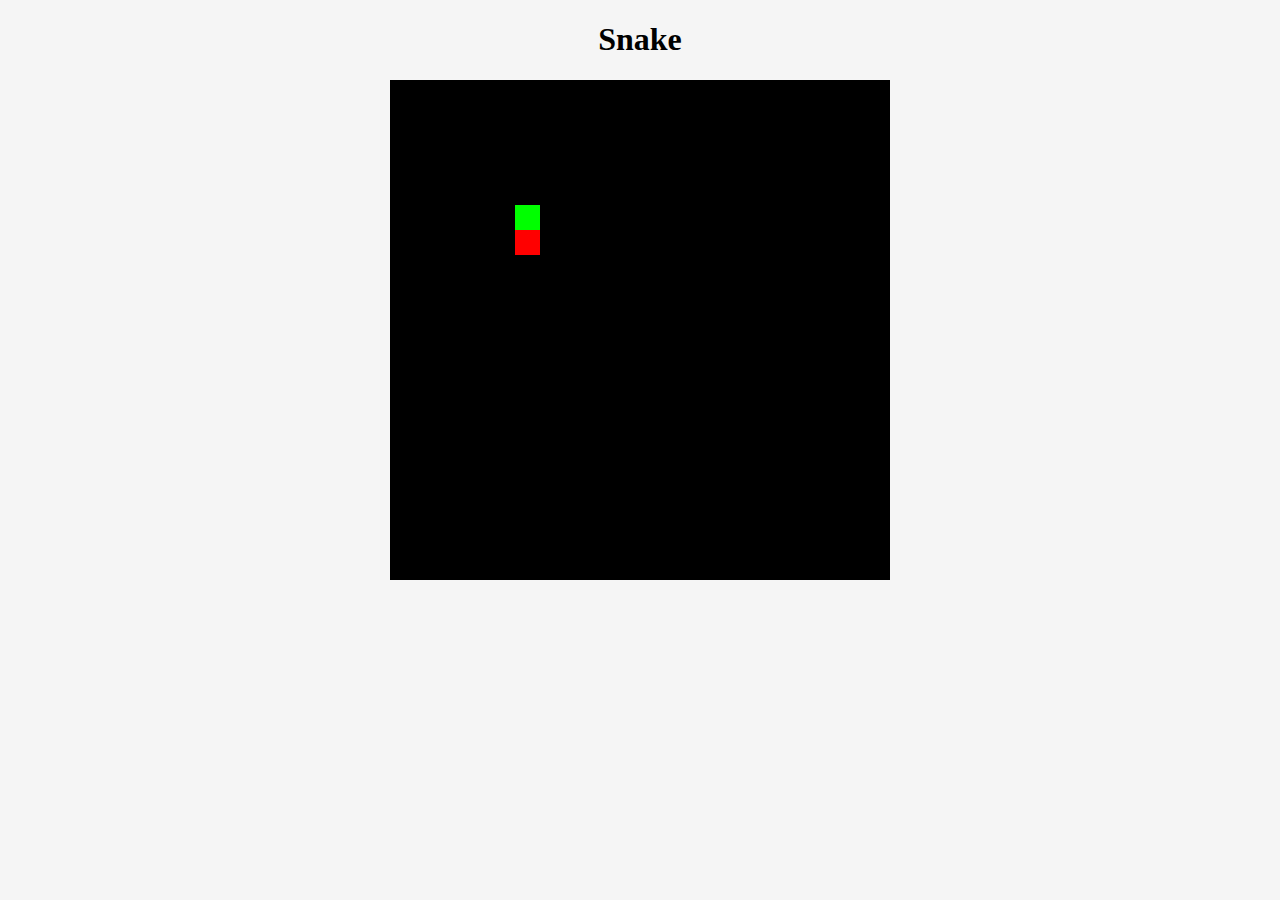
<file: snake/index.html>
<!DOCTYPE html>
	<html lang="en">
		<head>
			<meta charset="utf-8">
            <meta name="viewport", content="width=device-width, initial-scale=1.0">
            <link rel="stylesheet" href="./css/styles.css">
			<title>Snake game</title>
		</head>
		<body>
            <h1>Snake</h1>
            <canvas id="board"></canvas>
            <script src="./JS/main.js"></script>
		</body>
</html>
</file>
<file: snake/css/styles.css>
body {
    background-color: #f5f5f5;
    font-family: 'Times New Roman', Times, serif;
    text-align: center;
}
</file>
